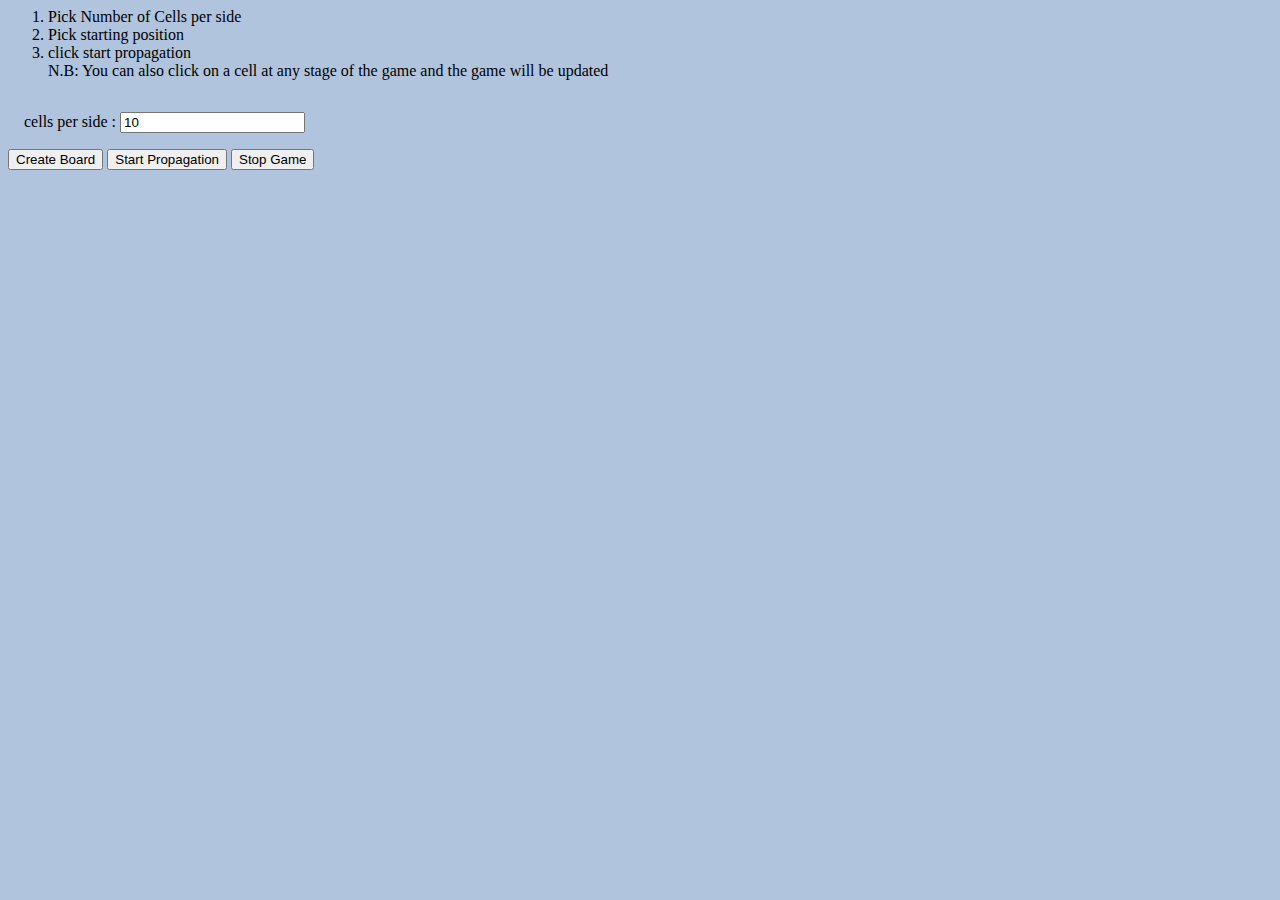
<file: index.html>
<html>
<head>

<link rel="stylesheet" href="grid.css" type="text/css"/>
<link rel="stylesheet" href="qunit.css" type="text/css"/>
<!--<script src="http://ajax.googleapis.com/ajax/libs/jquery/1.10.2/jquery.min.js"></script>-->
<script src="jquery.js"></script>
<script src="drawing.js" type="text/javascript"></script>
<script src="grid.js" type="text/javascript"></script>
<script src="controller.js" type="text/javascript"></script>
<script src="qunit.js" type="text/javascript"></script>
<script src="test.js" type="text/javascript"></script>


</head>

<body>

<ol>
    <li>Pick Number of Cells per side </li>
    <li>Pick starting position</li>
    <li>click start propagation</li>
    N.B: You can also click on a cell at any stage of the game and the game will be updated
</ol>



<div style="padding:16px;">
    cells per side : <input type="text" id="txt_name" value="10"></input>
</div>
 

<button id="Set">Create Board</button> 
<button id="game_start"> Start Propagation </button>
<button id="game_stop"> Stop Game </button>
 




<script>

var GRID_DIMENSION = 20;
var allClicked = [];
var game;
var board;


$("#Set").click(function () {
        GRID_DIMENSION = $("#txt_name").val();
        game = makeBoard(GRID_DIMENSION);
        game.initializeGrid(GRID_DIMENSION, GRID_DIMENSION);
        board = clickableGrid(GRID_DIMENSION,GRID_DIMENSION, game);
        
 
});

$("#game_start").click(function () { 
        game.startGame(GRID_DIMENSION);
});

$("#game_stop").click(function () { 
        game.stopGame();      
})
    
 
</script>

</body>
</html>
</file>
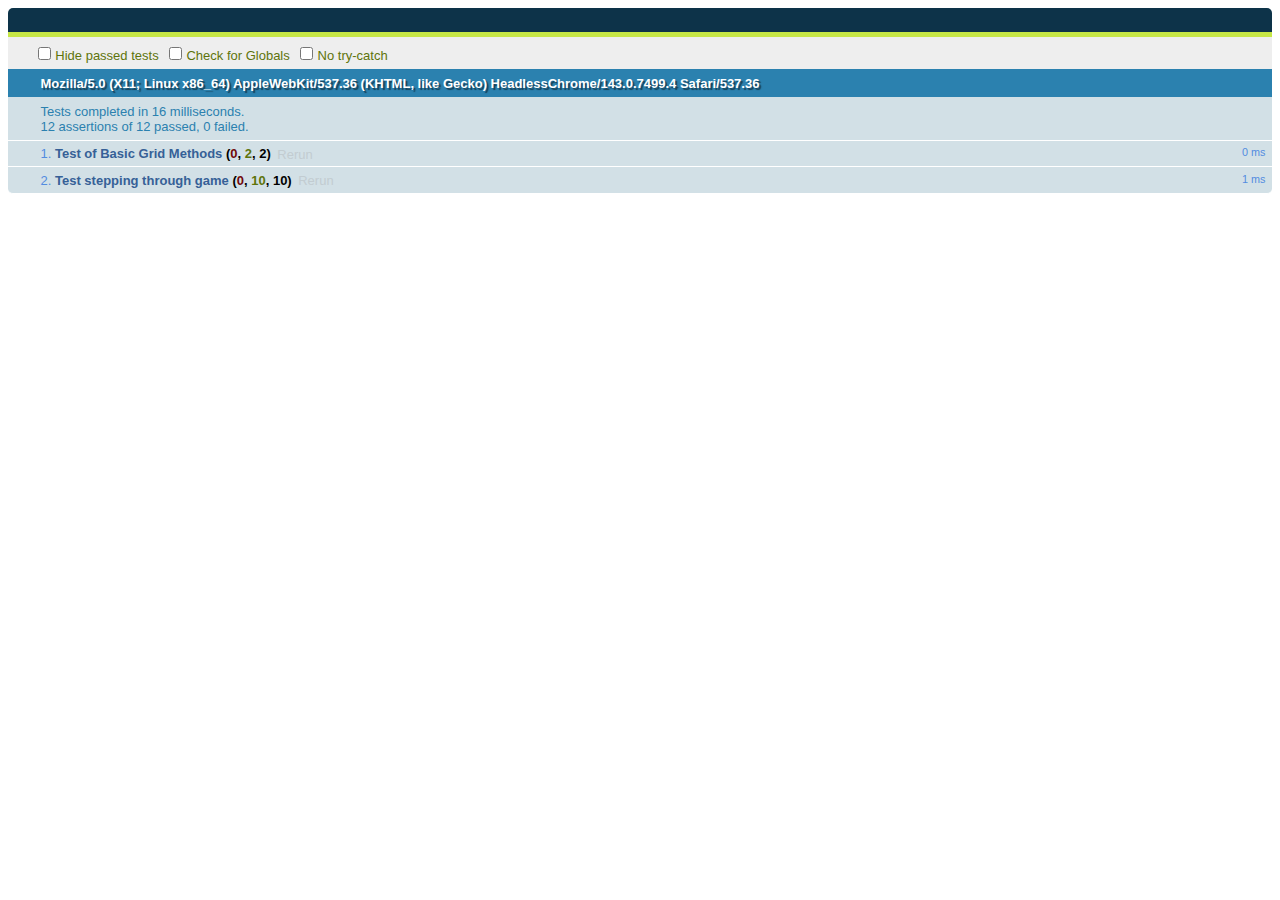
<file: test.html>
<html>
<head>


<link rel="stylesheet" href="qunit.css" type="text/css"/>
<!--<script src="http://ajax.googleapis.com/ajax/libs/jquery/1.10.2/jquery.min.js"></script>-->
<script src="jquery.js"></script>
<script src="drawing.js" type="text/javascript"></script>
<script src="grid.js" type="text/javascript"></script>
<script src="controller.js" type="text/javascript"></script>
<script src="qunit.js" type="text/javascript"></script>



</head>

<body>



  <div id="qunit"></div>
  <div id="qunit-fixture"></div>




<script>

var testGame;
testGame = makeBoard(10);
testGame.initializeGrid(10,10);

test( "Test of Basic Grid Methods ", function() {
  
  ok(testGame.isAlive(1,1) === false, "(1,1) default state " );
  testGame.setCell(1,1,true);
  ok(testGame.isAlive(1,1) === true, " set (1,1) to true" );

  
});


test( "Test stepping through game ", function() {
  
 testGame.initializeGrid(10,10);
 testGame.setCell(7,5,true);
 testGame.setCell(7,6,true);
 testGame.setCell(7,7,true);
  testGame.propagate();
  ok(testGame.isAlive(8,6) === true, "isAlive() after first step" );
  ok(testGame.isAlive(6,6) === true, "isAlive() after first step" );
  ok(testGame.isAlive(7,6) === true, "isAlive() after first step" );
  ok(testGame.isAlive(7,5) === false, "isAlive() after first step" );
  ok(testGame.isAlive(7,7) === false, "isAlive() after first step" );
  testGame.propagate();
    ok(testGame.isAlive(7,5) === true, "isAlive() after second step" );
  ok(testGame.isAlive(7,6) === true, "isAlive() after second step" );
  ok(testGame.isAlive(7,7) === true, "isAlive() after second step" );
    ok(testGame.isAlive(8,6) === false, "isAlive() after second step" );
  ok(testGame.isAlive(6,6) === false, "isAlive() after second step" );
  
  
});

 
</script>

</body>
</html>
</file>
<file: grid.css>
/*css*/

body {background-color:#b0c4de;}

.grid { 
		margin:1em auto; 
		border-collapse:collapse 
}
.grid td {
    cursor:pointer;
    width:30px; height:30px;
    border:3px solid #ccc;
    text-align:center;
    font-family:sans-serif; font-size:13px
}
.grid td.clicked {
    background-color:yellow;
    font-weight:bold; color:red;
}
</file>
<file: qunit.css>
/**
 * QUnit v1.12.0 - A JavaScript Unit Testing Framework
 *
 * http://qunitjs.com
 *
 * Copyright 2012 jQuery Foundation and other contributors
 * Released under the MIT license.
 * http://jquery.org/license
 */

/** Font Family and Sizes */

#qunit-tests, #qunit-header, #qunit-banner, #qunit-testrunner-toolbar, #qunit-userAgent, #qunit-testresult {
	font-family: "Helvetica Neue Light", "HelveticaNeue-Light", "Helvetica Neue", Calibri, Helvetica, Arial, sans-serif;
}

#qunit-testrunner-toolbar, #qunit-userAgent, #qunit-testresult, #qunit-tests li { font-size: small; }
#qunit-tests { font-size: smaller; }


/** Resets */

#qunit-tests, #qunit-header, #qunit-banner, #qunit-userAgent, #qunit-testresult, #qunit-modulefilter {
	margin: 0;
	padding: 0;
}


/** Header */

#qunit-header {
	padding: 0.5em 0 0.5em 1em;

	color: #8699a4;
	background-color: #0d3349;

	font-size: 1.5em;
	line-height: 1em;
	font-weight: normal;

	border-radius: 5px 5px 0 0;
	-moz-border-radius: 5px 5px 0 0;
	-webkit-border-top-right-radius: 5px;
	-webkit-border-top-left-radius: 5px;
}

#qunit-header a {
	text-decoration: none;
	color: #c2ccd1;
}

#qunit-header a:hover,
#qunit-header a:focus {
	color: #fff;
}

#qunit-testrunner-toolbar label {
	display: inline-block;
	padding: 0 .5em 0 .1em;
}

#qunit-banner {
	height: 5px;
}

#qunit-testrunner-toolbar {
	padding: 0.5em 0 0.5em 2em;
	color: #5E740B;
	background-color: #eee;
	overflow: hidden;
}

#qunit-userAgent {
	padding: 0.5em 0 0.5em 2.5em;
	background-color: #2b81af;
	color: #fff;
	text-shadow: rgba(0, 0, 0, 0.5) 2px 2px 1px;
}

#qunit-modulefilter-container {
	float: right;
}

/** Tests: Pass/Fail */

#qunit-tests {
	list-style-position: inside;
}

#qunit-tests li {
	padding: 0.4em 0.5em 0.4em 2.5em;
	border-bottom: 1px solid #fff;
	list-style-position: inside;
}

#qunit-tests.hidepass li.pass, #qunit-tests.hidepass li.running  {
	display: none;
}

#qunit-tests li strong {
	cursor: pointer;
}

#qunit-tests li a {
	padding: 0.5em;
	color: #c2ccd1;
	text-decoration: none;
}
#qunit-tests li a:hover,
#qunit-tests li a:focus {
	color: #000;
}

#qunit-tests li .runtime {
	float: right;
	font-size: smaller;
}

.qunit-assert-list {
	margin-top: 0.5em;
	padding: 0.5em;

	background-color: #fff;

	border-radius: 5px;
	-moz-border-radius: 5px;
	-webkit-border-radius: 5px;
}

.qunit-collapsed {
	display: none;
}

#qunit-tests table {
	border-collapse: collapse;
	margin-top: .2em;
}

#qunit-tests th {
	text-align: right;
	vertical-align: top;
	padding: 0 .5em 0 0;
}

#qunit-tests td {
	vertical-align: top;
}

#qunit-tests pre {
	margin: 0;
	white-space: pre-wrap;
	word-wrap: break-word;
}

#qunit-tests del {
	background-color: #e0f2be;
	color: #374e0c;
	text-decoration: none;
}

#qunit-tests ins {
	background-color: #ffcaca;
	color: #500;
	text-decoration: none;
}

/*** Test Counts */

#qunit-tests b.counts                       { color: black; }
#qunit-tests b.passed                       { color: #5E740B; }
#qunit-tests b.failed                       { color: #710909; }

#qunit-tests li li {
	padding: 5px;
	background-color: #fff;
	border-bottom: none;
	list-style-position: inside;
}

/*** Passing Styles */

#qunit-tests li li.pass {
	color: #3c510c;
	background-color: #fff;
	border-left: 10px solid #C6E746;
}

#qunit-tests .pass                          { color: #528CE0; background-color: #D2E0E6; }
#qunit-tests .pass .test-name               { color: #366097; }

#qunit-tests .pass .test-actual,
#qunit-tests .pass .test-expected           { color: #999999; }

#qunit-banner.qunit-pass                    { background-color: #C6E746; }

/*** Failing Styles */

#qunit-tests li li.fail {
	color: #710909;
	background-color: #fff;
	border-left: 10px solid #EE5757;
	white-space: pre;
}

#qunit-tests > li:last-child {
	border-radius: 0 0 5px 5px;
	-moz-border-radius: 0 0 5px 5px;
	-webkit-border-bottom-right-radius: 5px;
	-webkit-border-bottom-left-radius: 5px;
}

#qunit-tests .fail                          { color: #000000; background-color: #EE5757; }
#qunit-tests .fail .test-name,
#qunit-tests .fail .module-name             { color: #000000; }

#qunit-tests .fail .test-actual             { color: #EE5757; }
#qunit-tests .fail .test-expected           { color: green;   }

#qunit-banner.qunit-fail                    { background-color: #EE5757; }


/** Result */

#qunit-testresult {
	padding: 0.5em 0.5em 0.5em 2.5em;

	color: #2b81af;
	background-color: #D2E0E6;

	border-bottom: 1px solid white;
}
#qunit-testresult .module-name {
	font-weight: bold;
}

/** Fixture */

#qunit-fixture {
	position: absolute;
	top: -10000px;
	left: -10000px;
	width: 1000px;
	height: 1000px;
}
</file>
